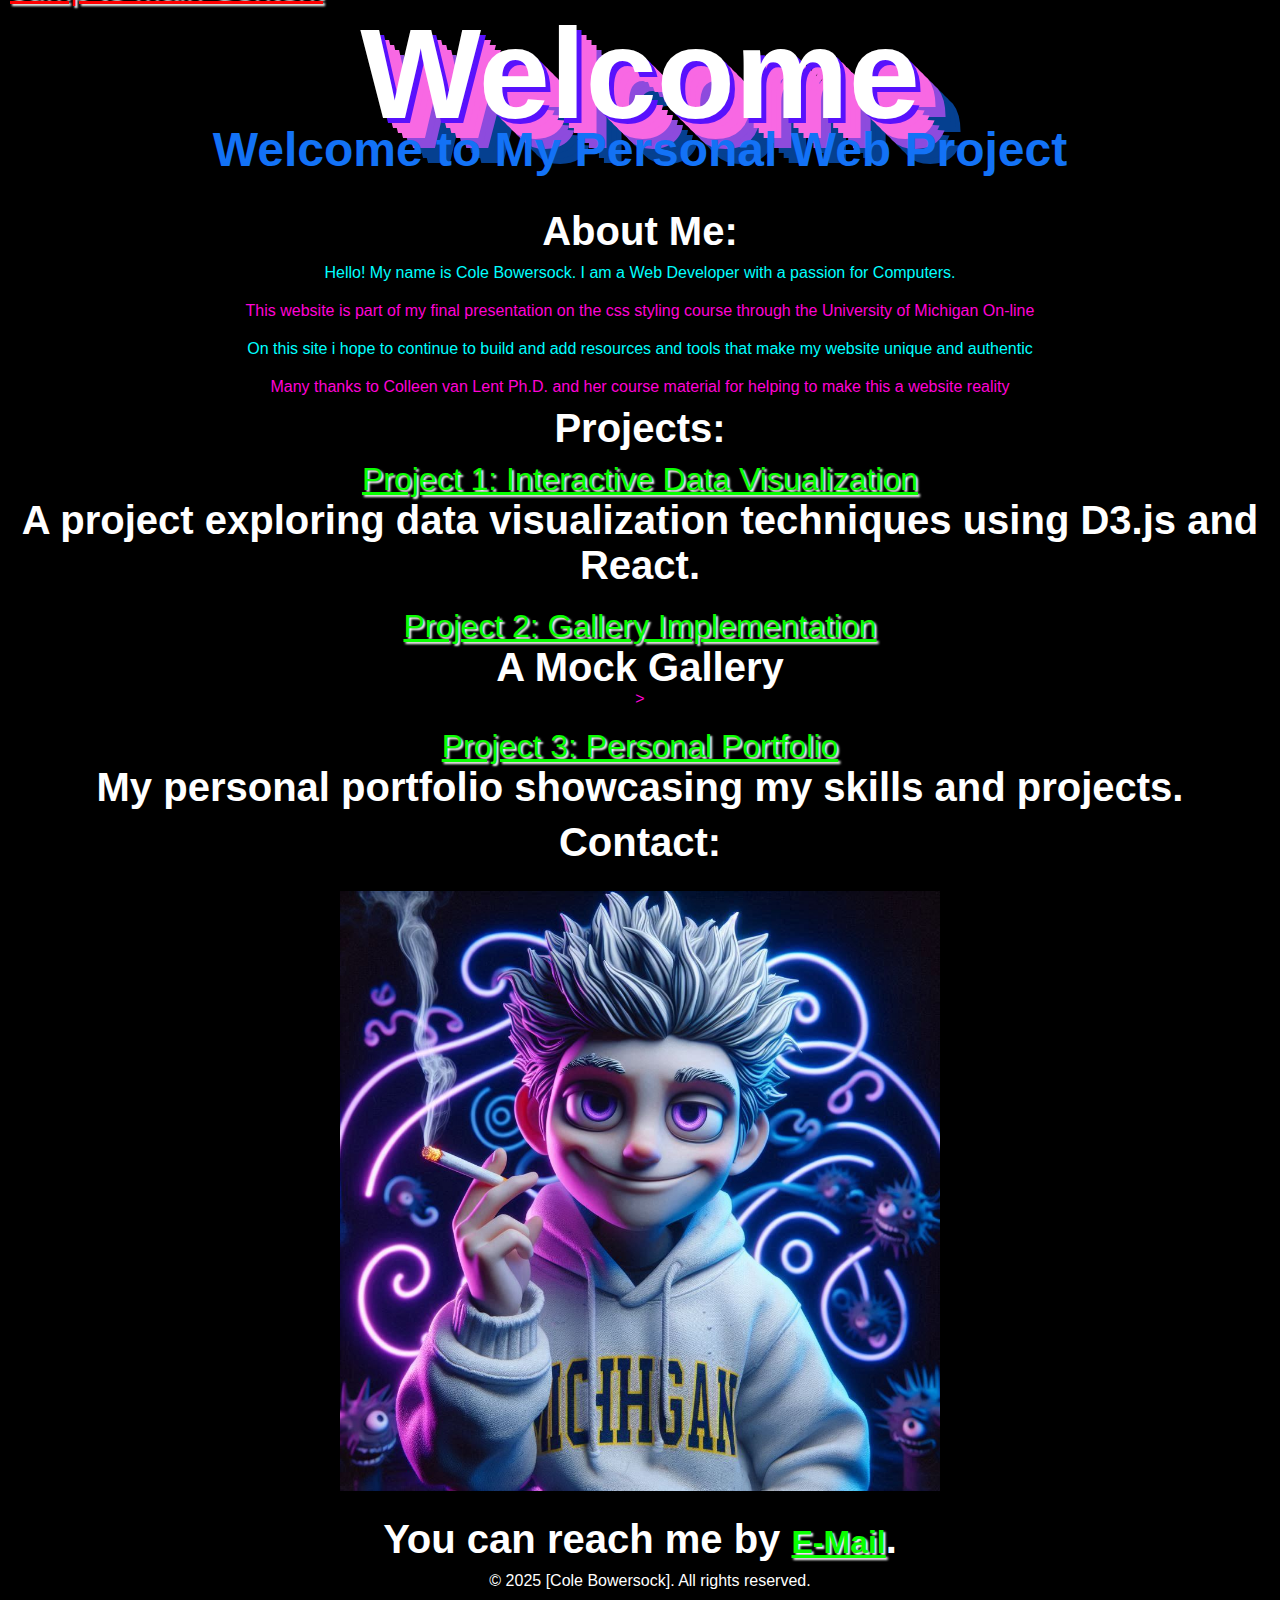
<file: index.html>
<!DOCTYPE html>
<html lang="en">
<head>
    <meta charset="UTF-8">
    <meta name="viewport" content="width=device-width, initial-scale=1.0">
    <title>Personal Web Project</title>
    <link rel="stylesheet" href="css/styles.css">
    <link rel="icon" href="images/favicon.ico" type="image/x-icon"> 
</head>
<body>
    <a href="#projects" class="skip-link">Jump to Main Content</a> 
    <header>
        <section id="header">
            <!-- Header Div Text-->
            <div id="welcome">Welcome</div>
        </section>
    </header>
    <main>
        <h1>Welcome to My Personal Web Project</h1>
        <section id="about">
            <h2>About Me:</h2>
            <ul>
                <li>Hello! My name is Cole Bowersock. I am a Web Developer with a passion for Computers.</li>
                <li>This website is part of my final presentation on the css styling course through the University of Michigan On-line</li>
                <li>On this site i hope to continue to build and add resources and tools that make my website unique and authentic</li>
                <li>Many thanks to Colleen van Lent Ph.D. and her course material for helping to make this a website reality</li>
            </ul>
        </section>
        <section id="projects">
            <h2>Projects:</h2>
            <ul class="projects">
                <li>
                    <a href="Project1.html">Project 1: Interactive Data Visualization</a>
                    <h2>A project exploring data visualization techniques using D3.js and React.</h2>
                </li>
                <li>
                    <a href="Project2.html">Project 2: Gallery Implementation</a>
                    <h2>A Mock Gallery</h2>>
                </li>
                <li>
                    <a href="Project3.html">Project 3: Personal Portfolio</a>
                    <h2>My personal portfolio showcasing my skills and projects.</h2>
                </li>
            </ul>
        </section>
        <section id="contact">
            <h2>Contact:</h2>
                <figure>
                    <img src="images/cole.png" alt="Headshot Avatar of Cole Bowersock wearing a Michigan hoodie,smiling wrily, and smoking">
                </figure>
                <h2>You can reach me by <a href="mailto:colebowersock@gmail.com">E-Mail</a>.</h2>
        </section>
    </main>
    <footer>
        &copy; 2025 [Cole Bowersock]. All rights reserved.
    </footer>
</body>
</html>
</file>
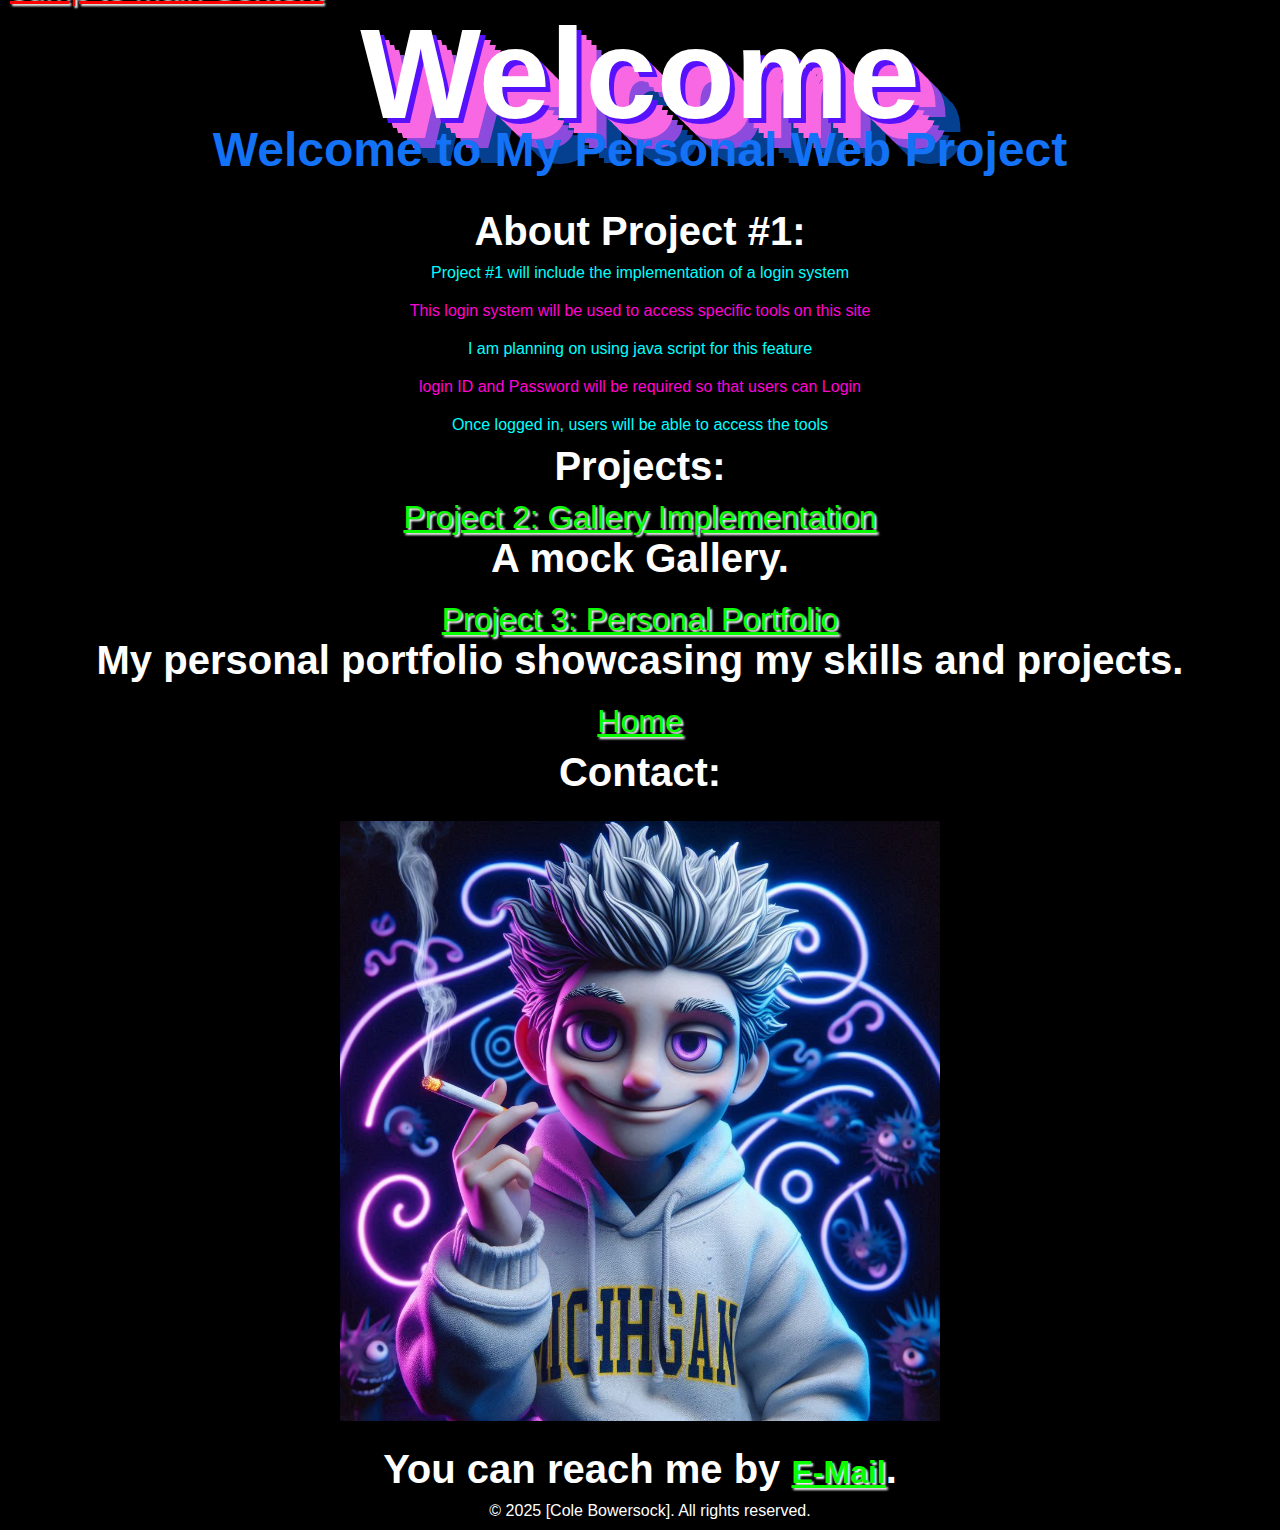
<file: Project1.html>
<!DOCTYPE html>
<html lang="en">
<head>
    <meta charset="UTF-8">
    <meta name="viewport" content="width=device-width, initial-scale=1.0">
    <title>Personal Web Project #1</title>
    <link rel="stylesheet" href="css/styles.css">
    <link rel="icon" href="images/favicon.ico" type="image/x-icon">
</head>
<body>
    <a href="#projects" class="skip-link">Jump to Main Content</a>
    <header>
        <section id="header">
            <!-- Header Div Text-->
            <div id="welcome">Welcome</div>
        </section>            
    </header>
    <main>
        <h1>Welcome to My Personal Web Project</h1>
        <section id="about project #1">
            <h2>About Project #1:</h2>
                <ul>
                    <li>Project #1 will include the implementation of a login system</li>
                    <li>This login system will be used to access specific tools on this site</li>
                    <li>I am planning on using java script for this feature</li>
                    <li>login ID and Password will be required so that users can Login</li>
                    <li>Once logged in, users will be able to access the tools</li>
                </ul>
        </section>
        <section id="projects">
            <h2>Projects:</h2>
            <ul class="projects">
                <li>
                    <a href="Project2.html">Project 2: Gallery Implementation</a>
                    <h2>A mock Gallery.</h2>
                </li>
                <li>
                    <a href="Project3.html">Project 3: Personal Portfolio</a>
                    <h2>My personal portfolio showcasing my skills and projects.</h2>
                </li>
                    <li><a href="index.html">Home</a>
                </li>
            </ul>
        </section>
        <section id="contact">
            <h2>Contact:</h2>
            <figure>
                <img src="images/cole.png" alt="Headshot Avatar of Cole Bowersock wearing a Michigan hoodie,smiling wrily, and smoking">
            </figure>
            <h2>You can reach me by <a href="mailto:colebowersock@gmail.com">E-Mail</a>.</h2>
        </section>
    </main>
    <footer>
        &copy; 2025 [Cole Bowersock]. All rights reserved.
    </footer>
</body>
</html>
</file>
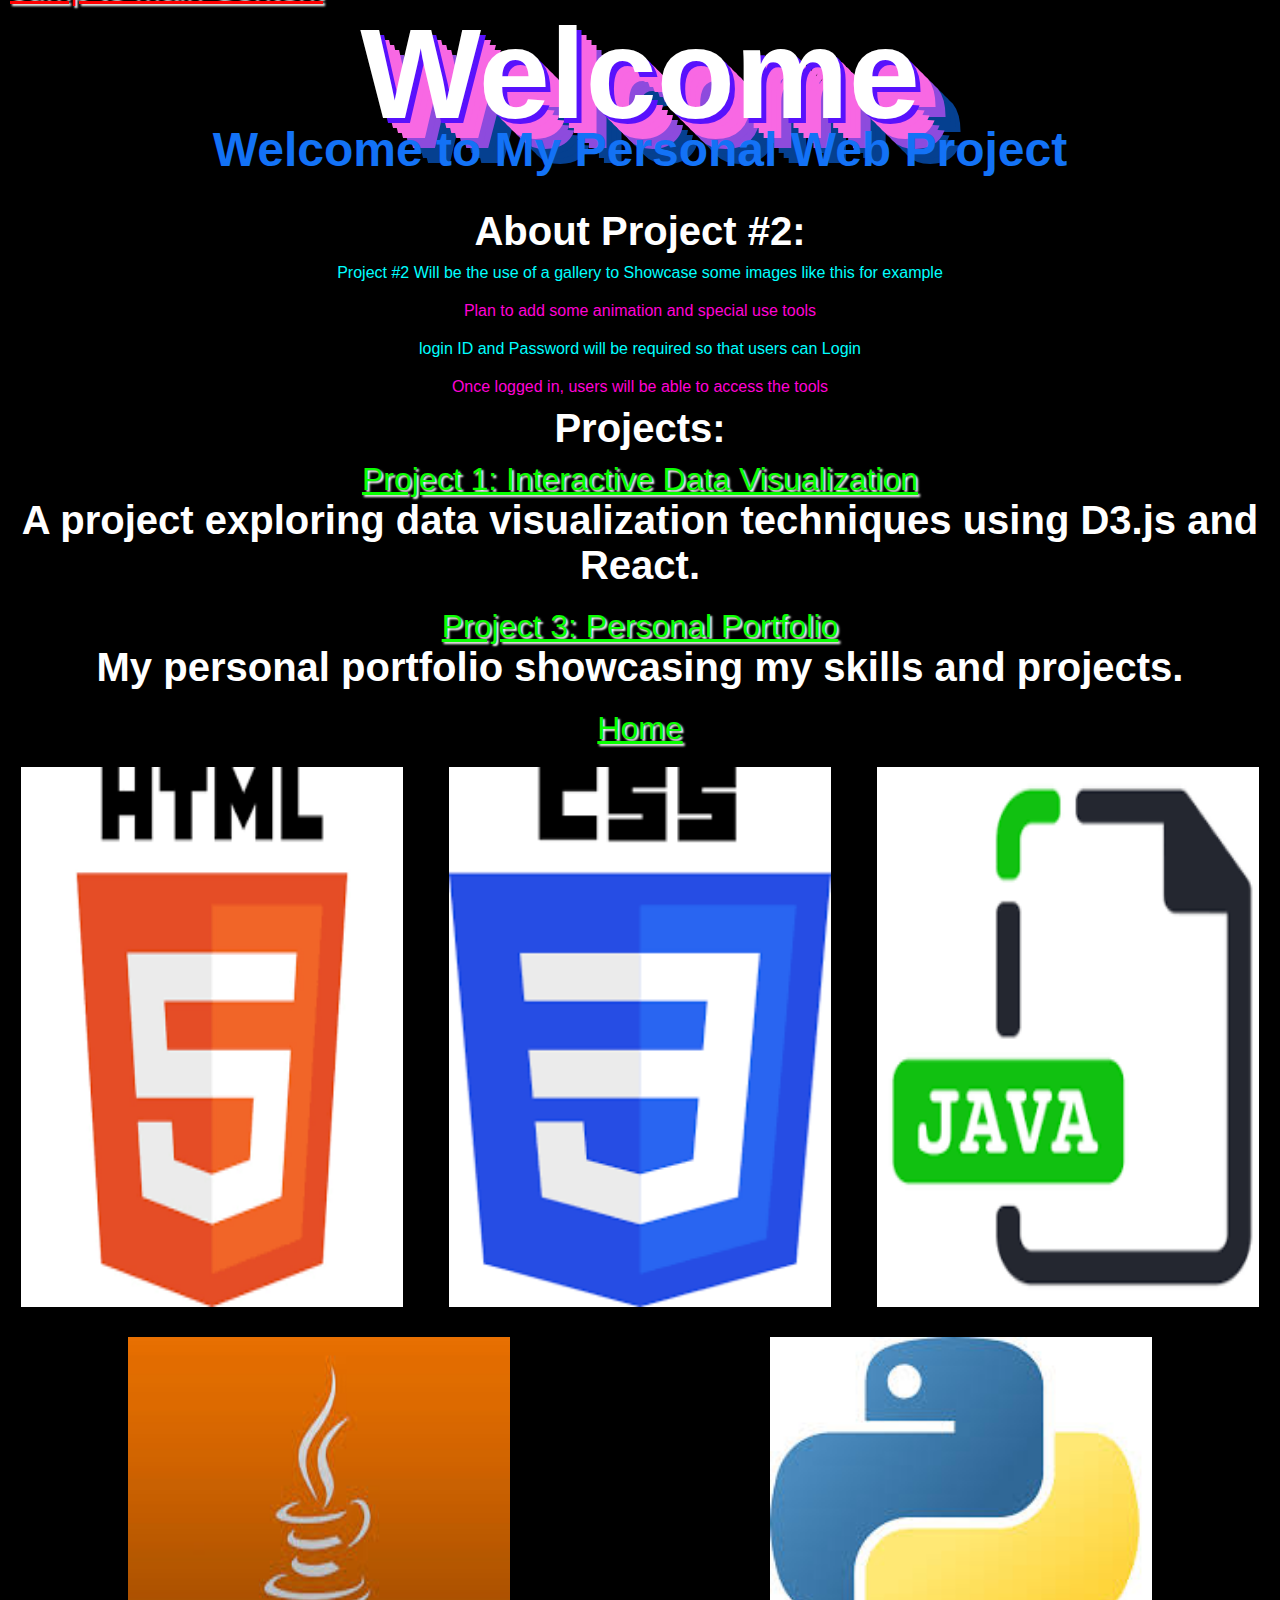
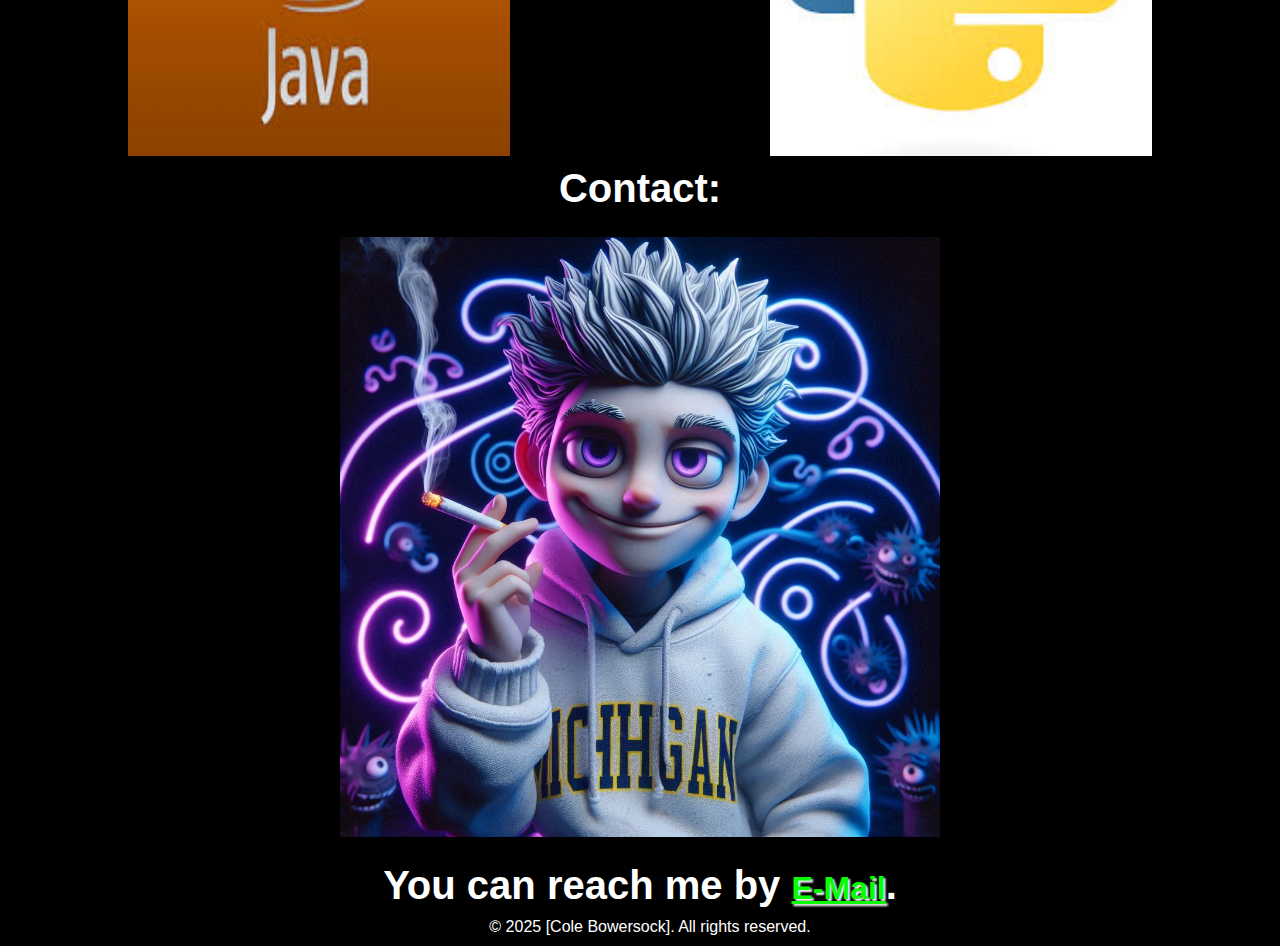
<file: Project2.html>
<!DOCTYPE html>
<html lang="en">
<head>
    <meta charset="UTF-8">
    <meta name="viewport" content="width=device-width, initial-scale=1.0">
    <title>Personal Web Project #2</title>
    <link rel="stylesheet" href="css/styles.css">
    <link rel="icon" href="images/favicon.ico" type="image/x-icon">
</head>
<body>
    <a href="#projects" class="skip-link">Jump to Main Content</a>
    <header>
        <section id="header">
            <!-- Header Div Text-->
            <div id="welcome">Welcome</div>
        </section>
    </header>
    <main>
        <h1>Welcome to My Personal Web Project</h1>
        <section id="about project #2">
            <h2>About Project #2:</h2>
            <ul>
                <li>Project #2 Will be the use of a gallery to Showcase some images like this for example</li>
                <li>Plan to add some animation and special use tools</li>
                <li>login ID and Password will be required so that users can Login</li>
                <li>Once logged in, users will be able to access the tools</li>
            </ul>
        </section>
        <section id="projects">
            <h2>Projects:</h2>
            <ul class="projects">
                <li>
                    <a href="Project1.html">Project 1: Interactive Data Visualization</a>
                    <h2>A project exploring data visualization techniques using D3.js and React.</h2>
                </li>
                <li>
                    <a href="Project3.html">Project 3: Personal Portfolio</a>
                    <h2>My personal portfolio showcasing my skills and projects.</h2>
                </li>
                    <li><a href="index.html">Home</a>
                </li>
            </ul>
        </section>
            <!-- Gallery for Project 2 -->
        <section id=gallery> 
            <div id="gallery">
                <img src="images/html5.png" alt="The HTML5 logo, a white '5' on an orange shield">
                <img src="images/css3.png" alt="The CSS3 logo, a blue '3' on a white shield">
                <img src="images/java icon.png" alt="The Java icon, a java file on white">
                <img src="images/Java.jpg" alt="another Java logo, a white coffee cup on a orange shield">
                <img src="images/python.jpg" alt="the Python logo, a blue and yellow snake intertwined">
            </div>
        </section>
        <section id="contact">    
                <h2>Contact:</h2>
                <figure>
                    <img src="images/cole.png" alt="Headshot Avatar of Cole Bowersock wearing a Michigan hoodie,smiling wrily, and smoking">
                </figure>
                <h2>You can reach me by <a href="mailto:colebowersock@gmail.com">E-Mail</a>.</h2>
        </section>
    </main>
    <footer>
        &copy; 2025 [Cole Bowersock]. All rights reserved.
    </footer>
</body>
</html>
</file>
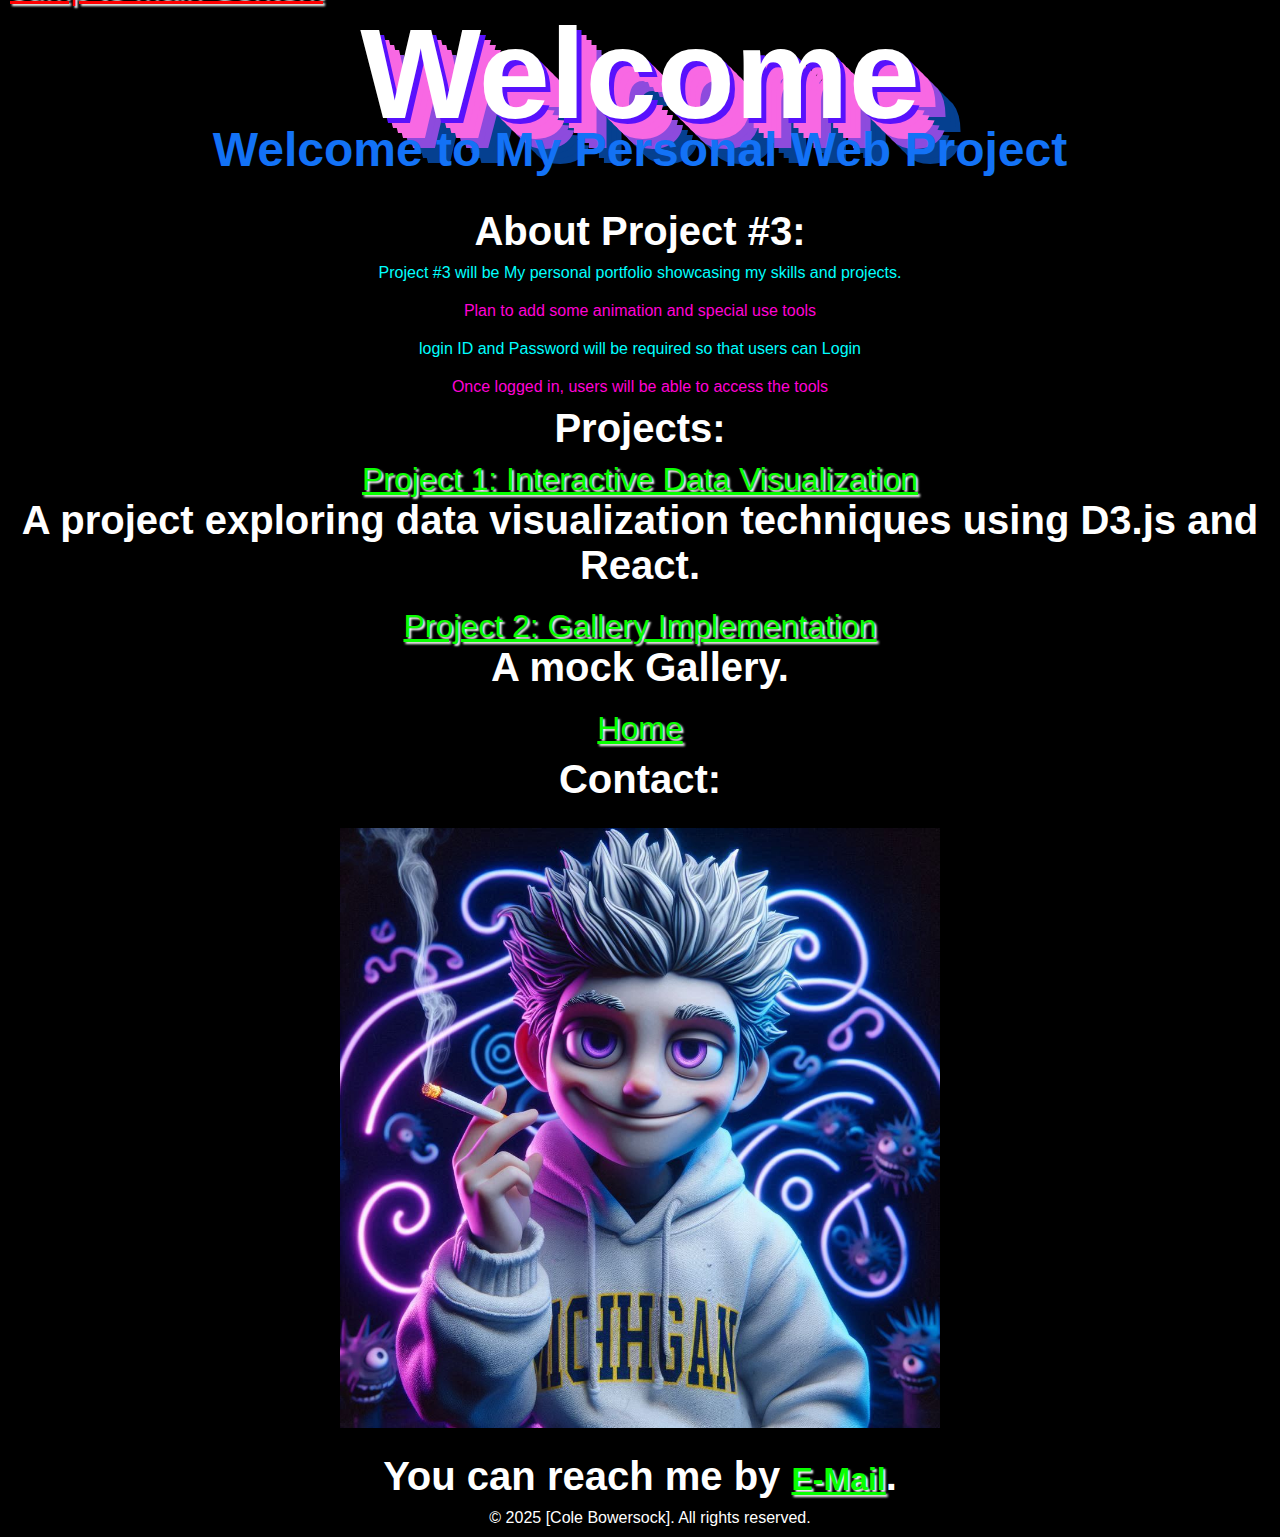
<file: Project3.html>
<!DOCTYPE html>
<html lang="en">
<head>
    <meta charset="UTF-8">
    <meta name="viewport" content="width=device-width, initial-scale=1.0">
    <title>Personal Web Project #3</title>
    <link rel="stylesheet" href="css/styles.css">
    <link rel="icon" href="images/favicon.ico" type="image/x-icon">
</head>
<body>
    <a href="#projects" class="skip-link">Jump to Main Content</a>
    <header>
        <section id="header">
            <!-- Header Div Text-->
            <div id="welcome">Welcome</div>
        </section>           
    </header>
    <main>
        <h1>Welcome to My Personal Web Project</h1>
        <section id="about project #3">
            <h2>About Project #3:</h2>
            <ul>
                <li>Project #3 will be My personal portfolio showcasing my skills and projects.</li>
                <li>Plan to add some animation and special use tools</li>
                <li>login ID and Password will be required so that users can Login</li>
                <li>Once logged in, users will be able to access the tools</li>
            </ul>
        </section>
        <section id="projects">
            <h2>Projects:</h2>
            <ul class="projects">
                <li>
                    <a href="Project1.html">Project 1: Interactive Data Visualization</a>
                    <h2>A project exploring data visualization techniques using D3.js and React.</h2>
                </li>
                <li>
                    <a href="Project2.html">Project 2: Gallery Implementation</a>
                    <h2>A mock Gallery.</h2>
                </li>
                    <li><a href="index.html">Home</a>
                </li>
            </ul>
        </section>
        <section id="contact">
            <h2>Contact:</h2>
            <figure>
                <img src="images/cole.png" alt="Headshot Avatar of Cole Bowersock wearing a Michigan hoodie,smiling wrily, and smoking">
            </figure>
            <h2>You can reach me by <a href="mailto:colebowersock@gmail.com">E-Mail</a>.</h2>
        </section>
    </main>
    <footer>
        &copy; 2025 [Cole Bowersock]. All rights reserved.
    </footer>
</body>
</html>
</file>
<file: css/styles.css>
/* General Body Styling */
body {
    background-color: #000000;
    font-family: Arial, sans-serif;
    margin: 0;
    padding: 0;
}
/*General Header1 Styling */
h1 {
    color: #1372F6;
    font-size: 3em;
    text-decoration: none;
    text-align: center;
}
/* General Header2 Styling */
h2 {
    color: #ffffff;
    font-size: 2.5em;
    margin: 0;
    padding: 0;
    text-align: center;
}
/* Header Div Text Styling */
#header{
    font-size: 10vw;
    text-align: center;
    height:10vh;
    color: #ffffff;
    background: #000000;
    font-family: 'Niconne', cursive, sans-serif;
    font-weight: 700;
    text-shadow: 5px 5px 0px #5811fd, 
                 10px 10px 0px #f868e3, 
                 15px 15px 0px #f868e3, 
                 20px 20px 0px #f868e3, 
                 25px 25px 0px #8d4bdd, 
                 30px 30px 0px #8d4bdd, 
                 35px 35px 0px #054090, 
                 40px 40px 0px #054090, 
                 45px 45px 0px #054090;
}
/* General Paragraph Styling */
p {
    text-align: center;
    font-family: "Helvetica", sans-serif;
    font-size:2.5rem;
    color:#8d4bdd
}
/* General Anchor Styling */
a {
color: #09ff00;
font-family: 'Niconne', cursive, sans-serif;
font-size: 2rem;
text-align: center;
text-shadow: 2px 2px 2px #ffffff;
}
/* General Unordered List Styling */
ul {
    list-style-type: none;
    margin: 0;
    padding: 0;
    text-align: center;
}
/* Style the list items */
ul li { 
    padding: 10px;
    /* Add other styles as needed */
    color: #00ffff;
}
/* Style the links within the list items */
ul li a { 
    color: #09ff00;
}
/* Image Styling */
img {
    display: block;
    margin-left: auto;
    margin-right: auto;
    max-width: 50%;
    border: 10px;
    border-radius: 10px;
    padding: 10px;
}

/* Gallery Styling */
#gallery{
    display: flex;
    flex-wrap: wrap;
    justify-content: center;
    gap: 10px;
}
/* Gallery Image Styling */
#gallery img{
    display:grid 20px;
    width: 30%;
    border-radius: 10px;
    padding: 10px;
    border: 10px;
}
/* General Footer Styling */
footer{
    text-align: center;
    background-color: #000000;
    color: #ffffff;
    padding: 10px;
    position: static;
    bottom: 0;
    width: 100%;
}
/* skip-link styling */
.skip-link {
    position: absolute;
    top: -40px;
    left: 0;
    background-color: #000000;
    color: #09ff00;
    padding: 10px;
    z-index: 100;
    transition: top 0.3s;
}
/* Example of focus pseudo-class */
.skip-link:focus {
    top: 0;
}
/* Example of hover pseudo-class */
a:hover {
    color: #ff0000;
    text-decoration: underline;
}
/* Style every second list item */
ul li:nth-child(2n) {
    background-color: #000000;
    color: #ff03d5;
}
</file>
